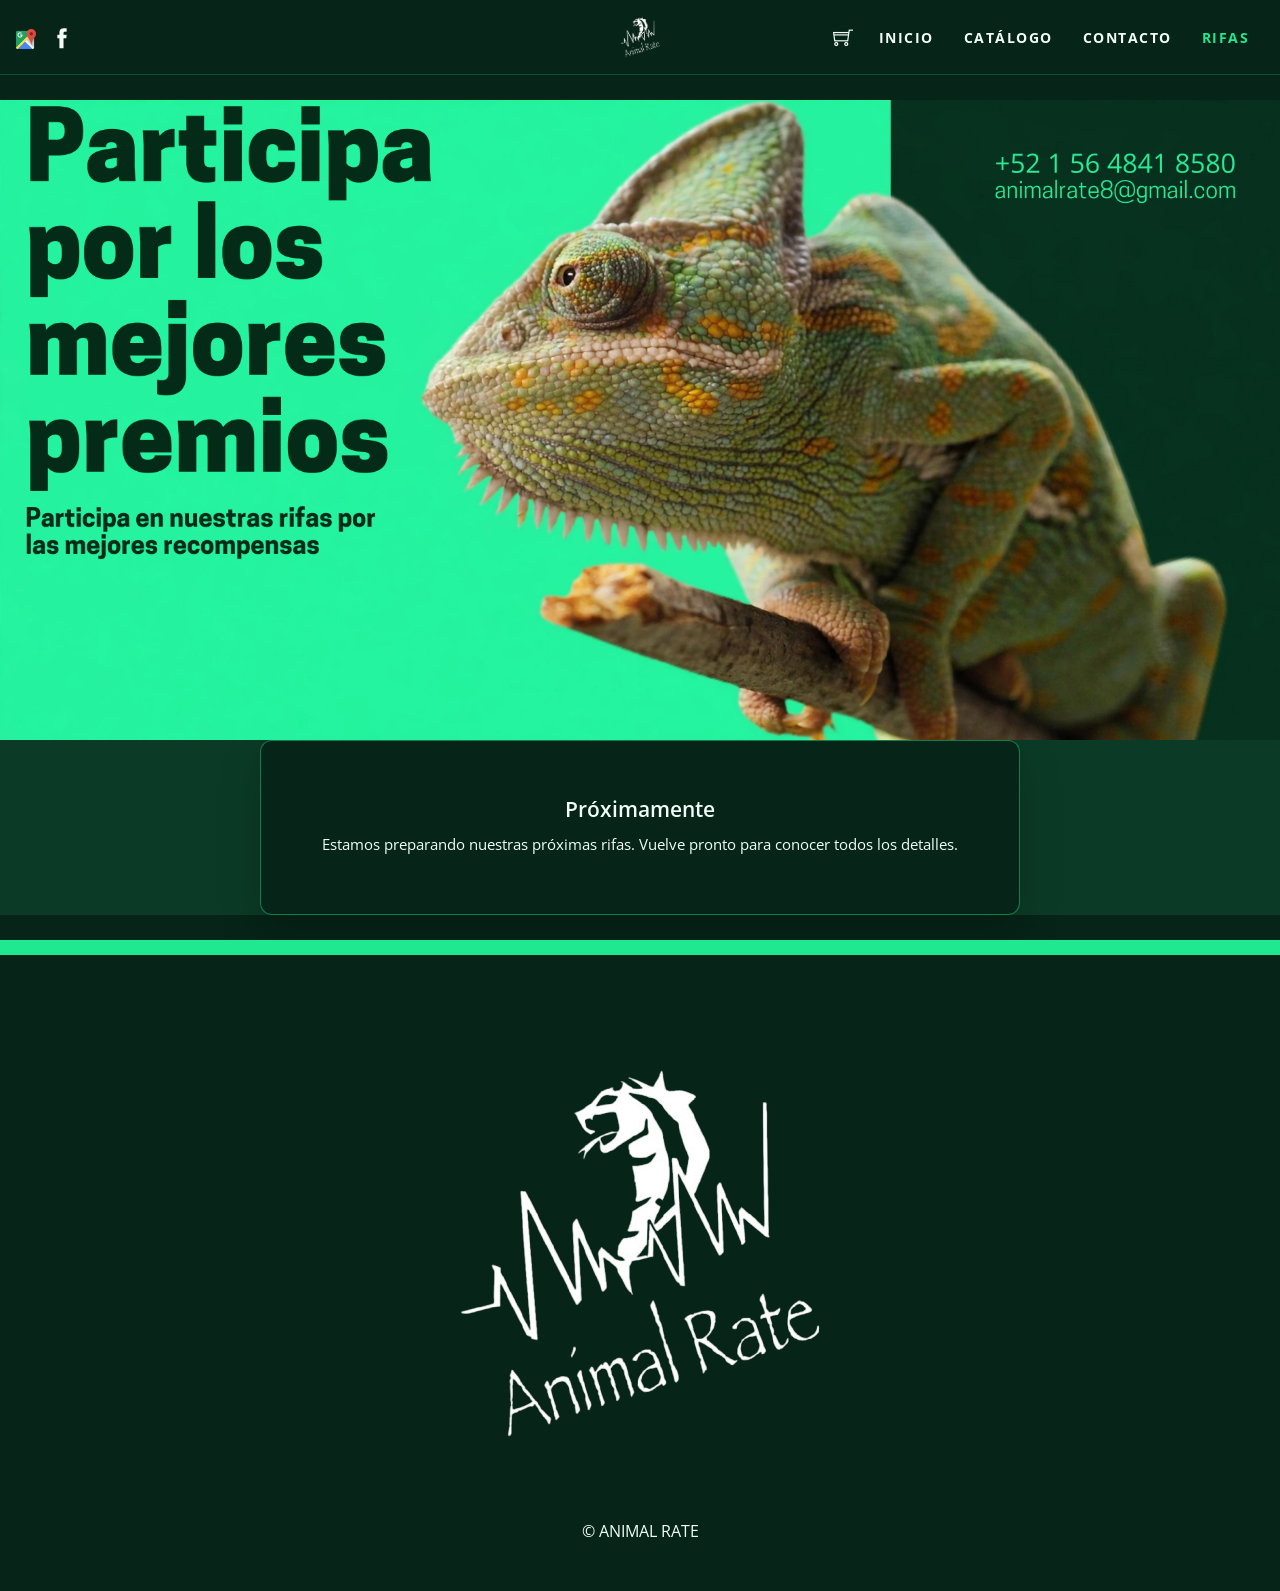
<file: AnimalRate/rifas.html>
<!DOCTYPE html>
<html lang="es" dir="ltr">

  <head>
    <meta charset="utf-8">
    <title>Rifas</title>
    <meta name="viewport" content="width=device-width, initial-scale=1, shrink-to-fit=no">
    <link rel="shortcut icon" href="assets/images/favicon.ico" type="image/x-icon">
    <link rel="icon" href="assets/images/favicon.ico" type="image/x-icon">
    <link rel="stylesheet" href="assets/icons/themify-icons/themify-icons.css">
    <link rel="stylesheet" href="assets/css/vendor/bootstrap.min.css">
    <link rel="stylesheet" href="assets/css/main.css">
  </head>

  <body class="raffles-page">
    <header class="site_header">
      <div class="container-fluid px-0">
        <div class="row no-gutters">
          <div class="col-12">
            <div class="slim_topbar">
              <h6>Envío nacional</h6>
            </div>
            <nav class="navbar navbar-expand-lg fixed-top pb-0 navbar_top">
              <a class="navbar-brand" href="https://maps.app.goo.gl/2avXfTrgg27dXn3FA" aria-label="Abrir ubicación en Google Maps">
                <img src="assets/images/gmap.png" alt="Abrir ubicación en Google Maps">
              </a>
              <a class="navbar-social-link" href="https://www.facebook.com/profile.php?id=100086889851905&amp;rdid=9KyQW0eRzlBmk9Gf&amp;share_url=https%3A%2F%2Fwww.facebook.com%2Fshare%2F1Hdf544bgE%2F#" target="_blank" rel="noopener noreferrer" aria-label="Facebook" title="Facebook">
                <i class="ti-facebook" aria-hidden="true"></i>
              </a>
              <img src="assets/images/animal-rate-logo.png" alt="Logotipo de ANIMAL RATE" class="ml-auto mr-auto site_logo" style="height: 55px;">
              <button class="cart-trigger" type="button" aria-label="Abrir carrito" aria-controls="shopping-cart-panel" aria-expanded="false">
                <i class="ti-shopping-cart" aria-hidden="true"></i>
              </button>
              <button class="navbar-toggler" type="button" data-toggle="collapse" data-target="#navToggler" aria-controls="navToggler" aria-expanded="false" aria-label="Abrir o cerrar el menú">
                <span class="ti-menu"></span>
              </button>
              <div class="collapse navbar-collapse" id="navToggler" style="flex-grow: 0;">
                <ul class="navbar-nav ml-auto">
                  <li class="nav-item">
                    <a class="nav-link" href="index.html">Inicio</a>
                  </li>
                  <li class="nav-item">
                    <a class="nav-link" href="products.html">Catálogo</a>
                  </li>
                  <li class="nav-item">
                    <a class="nav-link" href="contact.html">Contacto</a>
                  </li>
                  <li class="nav-item active">
                    <a class="nav-link" href="rifas.html">Rifas</a>
                  </li>
                </ul>
              </div>
            </nav>
          </div>
        </div>
      </div>
    </header>

    <main>
      <section class="raffles-banner">
        <img class="raffles-banner-image" src="assets/Animaciones/Rifas.png" alt="Participa por los mejores premios en nuestras rifas">
      </section>

      <section class="products">
        <div class="container">
          <div class="products_empty-state">
            <h2 class="products_empty-title">Próximamente</h2>
            <p class="products_empty-message">Estamos preparando nuestras próximas rifas. Vuelve pronto para conocer todos los detalles.</p>
          </div>
        </div>
      </section>
    </main>

    <footer class="site_footer pt-5 pb-5">
      <div class="container">
        <div class="row">
          <div class="col-12 text-center">
            <a href="index.html" class="footer_logo">
              <img src="assets/images/animal-rate-logo.png" alt="Logotipo de ANIMAL RATE">
            </a>
            <p class="mt-3 mb-0">© ANIMAL RATE</p>
          </div>
        </div>
      </div>
    </footer>

    <script src="assets/js/vendor/jquery.min.js" charset="utf-8"></script>
    <script src="assets/js/vendor/bootstrap.bundle.min.js" charset="utf-8"></script>
    <script src="assets/js/cart.js" charset="utf-8"></script>
  </body>
</html>
</file>
<file: AnimalRate/assets/icons/themify-icons/themify-icons.css>
@font-face {
	font-family: 'themify';
	src:url('fonts/themify9f24.eot?-fvbane');
	src:url('fonts/themifyd41d.eot?#iefix-fvbane') format('embedded-opentype'),
		url('fonts/themify.woff') format('woff'),
		url('fonts/themify.ttf') format('truetype'),
		url('fonts/themify9f24.svg?-fvbane#themify') format('svg');
	font-weight: normal;
	font-style: normal;
}

[class^="ti-"], [class*=" ti-"] {
	font-family: 'themify';
	speak: none;
	font-style: normal;
	font-weight: normal;
	font-variant: normal;
	text-transform: none;
	line-height: 1;

	/* Better Font Rendering =========== */
	-webkit-font-smoothing: antialiased;
	-moz-osx-font-smoothing: grayscale;
}

.ti-wand:before {
	content: "\e600";
}
.ti-volume:before {
	content: "\e601";
}
.ti-user:before {
	content: "\e602";
}
.ti-unlock:before {
	content: "\e603";
}
.ti-unlink:before {
	content: "\e604";
}
.ti-trash:before {
	content: "\e605";
}
.ti-thought:before {
	content: "\e606";
}
.ti-target:before {
	content: "\e607";
}
.ti-tag:before {
	content: "\e608";
}
.ti-tablet:before {
	content: "\e609";
}
.ti-star:before {
	content: "\e60a";
}
.ti-spray:before {
	content: "\e60b";
}
.ti-signal:before {
	content: "\e60c";
}
.ti-shopping-cart:before {
	content: "\e60d";
}
.ti-shopping-cart-full:before {
	content: "\e60e";
}
.ti-settings:before {
	content: "\e60f";
}
.ti-search:before {
	content: "\e610";
}
.ti-zoom-in:before {
	content: "\e611";
}
.ti-zoom-out:before {
	content: "\e612";
}
.ti-cut:before {
	content: "\e613";
}
.ti-ruler:before {
	content: "\e614";
}
.ti-ruler-pencil:before {
	content: "\e615";
}
.ti-ruler-alt:before {
	content: "\e616";
}
.ti-bookmark:before {
	content: "\e617";
}
.ti-bookmark-alt:before {
	content: "\e618";
}
.ti-reload:before {
	content: "\e619";
}
.ti-plus:before {
	content: "\e61a";
}
.ti-pin:before {
	content: "\e61b";
}
.ti-pencil:before {
	content: "\e61c";
}
.ti-pencil-alt:before {
	content: "\e61d";
}
.ti-paint-roller:before {
	content: "\e61e";
}
.ti-paint-bucket:before {
	content: "\e61f";
}
.ti-na:before {
	content: "\e620";
}
.ti-mobile:before {
	content: "\e621";
}
.ti-minus:before {
	content: "\e622";
}
.ti-medall:before {
	content: "\e623";
}
.ti-medall-alt:before {
	content: "\e624";
}
.ti-marker:before {
	content: "\e625";
}
.ti-marker-alt:before {
	content: "\e626";
}
.ti-arrow-up:before {
	content: "\e627";
}
.ti-arrow-right:before {
	content: "\e628";
}
.ti-arrow-left:before {
	content: "\e629";
}
.ti-arrow-down:before {
	content: "\e62a";
}
.ti-lock:before {
	content: "\e62b";
}
.ti-location-arrow:before {
	content: "\e62c";
}
.ti-link:before {
	content: "\e62d";
}
.ti-layout:before {
	content: "\e62e";
}
.ti-layers:before {
	content: "\e62f";
}
.ti-layers-alt:before {
	content: "\e630";
}
.ti-key:before {
	content: "\e631";
}
.ti-import:before {
	content: "\e632";
}
.ti-image:before {
	content: "\e633";
}
.ti-heart:before {
	content: "\e634";
}
.ti-heart-broken:before {
	content: "\e635";
}
.ti-hand-stop:before {
	content: "\e636";
}
.ti-hand-open:before {
	content: "\e637";
}
.ti-hand-drag:before {
	content: "\e638";
}
.ti-folder:before {
	content: "\e639";
}
.ti-flag:before {
	content: "\e63a";
}
.ti-flag-alt:before {
	content: "\e63b";
}
.ti-flag-alt-2:before {
	content: "\e63c";
}
.ti-eye:before {
	content: "\e63d";
}
.ti-export:before {
	content: "\e63e";
}
.ti-exchange-vertical:before {
	content: "\e63f";
}
.ti-desktop:before {
	content: "\e640";
}
.ti-cup:before {
	content: "\e641";
}
.ti-crown:before {
	content: "\e642";
}
.ti-comments:before {
	content: "\e643";
}
.ti-comment:before {
	content: "\e644";
}
.ti-comment-alt:before {
	content: "\e645";
}
.ti-close:before {
	content: "\e646";
}
.ti-clip:before {
	content: "\e647";
}
.ti-angle-up:before {
	content: "\e648";
}
.ti-angle-right:before {
	content: "\e649";
}
.ti-angle-left:before {
	content: "\e64a";
}
.ti-angle-down:before {
	content: "\e64b";
}
.ti-check:before {
	content: "\e64c";
}
.ti-check-box:before {
	content: "\e64d";
}
.ti-camera:before {
	content: "\e64e";
}
.ti-announcement:before {
	content: "\e64f";
}
.ti-brush:before {
	content: "\e650";
}
.ti-briefcase:before {
	content: "\e651";
}
.ti-bolt:before {
	content: "\e652";
}
.ti-bolt-alt:before {
	content: "\e653";
}
.ti-blackboard:before {
	content: "\e654";
}
.ti-bag:before {
	content: "\e655";
}
.ti-move:before {
	content: "\e656";
}
.ti-arrows-vertical:before {
	content: "\e657";
}
.ti-arrows-horizontal:before {
	content: "\e658";
}
.ti-fullscreen:before {
	content: "\e659";
}
.ti-arrow-top-right:before {
	content: "\e65a";
}
.ti-arrow-top-left:before {
	content: "\e65b";
}
.ti-arrow-circle-up:before {
	content: "\e65c";
}
.ti-arrow-circle-right:before {
	content: "\e65d";
}
.ti-arrow-circle-left:before {
	content: "\e65e";
}
.ti-arrow-circle-down:before {
	content: "\e65f";
}
.ti-angle-double-up:before {
	content: "\e660";
}
.ti-angle-double-right:before {
	content: "\e661";
}
.ti-angle-double-left:before {
	content: "\e662";
}
.ti-angle-double-down:before {
	content: "\e663";
}
.ti-zip:before {
	content: "\e664";
}
.ti-world:before {
	content: "\e665";
}
.ti-wheelchair:before {
	content: "\e666";
}
.ti-view-list:before {
	content: "\e667";
}
.ti-view-list-alt:before {
	content: "\e668";
}
.ti-view-grid:before {
	content: "\e669";
}
.ti-uppercase:before {
	content: "\e66a";
}
.ti-upload:before {
	content: "\e66b";
}
.ti-underline:before {
	content: "\e66c";
}
.ti-truck:before {
	content: "\e66d";
}
.ti-timer:before {
	content: "\e66e";
}
.ti-ticket:before {
	content: "\e66f";
}
.ti-thumb-up:before {
	content: "\e670";
}
.ti-thumb-down:before {
	content: "\e671";
}
.ti-text:before {
	content: "\e672";
}
.ti-stats-up:before {
	content: "\e673";
}
.ti-stats-down:before {
	content: "\e674";
}
.ti-split-v:before {
	content: "\e675";
}
.ti-split-h:before {
	content: "\e676";
}
.ti-smallcap:before {
	content: "\e677";
}
.ti-shine:before {
	content: "\e678";
}
.ti-shift-right:before {
	content: "\e679";
}
.ti-shift-left:before {
	content: "\e67a";
}
.ti-shield:before {
	content: "\e67b";
}
.ti-notepad:before {
	content: "\e67c";
}
.ti-server:before {
	content: "\e67d";
}
.ti-quote-right:before {
	content: "\e67e";
}
.ti-quote-left:before {
	content: "\e67f";
}
.ti-pulse:before {
	content: "\e680";
}
.ti-printer:before {
	content: "\e681";
}
.ti-power-off:before {
	content: "\e682";
}
.ti-plug:before {
	content: "\e683";
}
.ti-pie-chart:before {
	content: "\e684";
}
.ti-paragraph:before {
	content: "\e685";
}
.ti-panel:before {
	content: "\e686";
}
.ti-package:before {
	content: "\e687";
}
.ti-music:before {
	content: "\e688";
}
.ti-music-alt:before {
	content: "\e689";
}
.ti-mouse:before {
	content: "\e68a";
}
.ti-mouse-alt:before {
	content: "\e68b";
}
.ti-money:before {
	content: "\e68c";
}
.ti-microphone:before {
	content: "\e68d";
}
.ti-menu:before {
	content: "\e68e";
}
.ti-menu-alt:before {
	content: "\e68f";
}
.ti-map:before {
	content: "\e690";
}
.ti-map-alt:before {
	content: "\e691";
}
.ti-loop:before {
	content: "\e692";
}
.ti-location-pin:before {
	content: "\e693";
}
.ti-list:before {
	content: "\e694";
}
.ti-light-bulb:before {
	content: "\e695";
}
.ti-Italic:before {
	content: "\e696";
}
.ti-info:before {
	content: "\e697";
}
.ti-infinite:before {
	content: "\e698";
}
.ti-id-badge:before {
	content: "\e699";
}
.ti-hummer:before {
	content: "\e69a";
}
.ti-home:before {
	content: "\e69b";
}
.ti-help:before {
	content: "\e69c";
}
.ti-headphone:before {
	content: "\e69d";
}
.ti-harddrives:before {
	content: "\e69e";
}
.ti-harddrive:before {
	content: "\e69f";
}
.ti-gift:before {
	content: "\e6a0";
}
.ti-game:before {
	content: "\e6a1";
}
.ti-filter:before {
	content: "\e6a2";
}
.ti-files:before {
	content: "\e6a3";
}
.ti-file:before {
	content: "\e6a4";
}
.ti-eraser:before {
	content: "\e6a5";
}
.ti-envelope:before {
	content: "\e6a6";
}
.ti-download:before {
	content: "\e6a7";
}
.ti-direction:before {
	content: "\e6a8";
}
.ti-direction-alt:before {
	content: "\e6a9";
}
.ti-dashboard:before {
	content: "\e6aa";
}
.ti-control-stop:before {
	content: "\e6ab";
}
.ti-control-shuffle:before {
	content: "\e6ac";
}
.ti-control-play:before {
	content: "\e6ad";
}
.ti-control-pause:before {
	content: "\e6ae";
}
.ti-control-forward:before {
	content: "\e6af";
}
.ti-control-backward:before {
	content: "\e6b0";
}
.ti-cloud:before {
	content: "\e6b1";
}
.ti-cloud-up:before {
	content: "\e6b2";
}
.ti-cloud-down:before {
	content: "\e6b3";
}
.ti-clipboard:before {
	content: "\e6b4";
}
.ti-car:before {
	content: "\e6b5";
}
.ti-calendar:before {
	content: "\e6b6";
}
.ti-book:before {
	content: "\e6b7";
}
.ti-bell:before {
	content: "\e6b8";
}
.ti-basketball:before {
	content: "\e6b9";
}
.ti-bar-chart:before {
	content: "\e6ba";
}
.ti-bar-chart-alt:before {
	content: "\e6bb";
}
.ti-back-right:before {
	content: "\e6bc";
}
.ti-back-left:before {
	content: "\e6bd";
}
.ti-arrows-corner:before {
	content: "\e6be";
}
.ti-archive:before {
	content: "\e6bf";
}
.ti-anchor:before {
	content: "\e6c0";
}
.ti-align-right:before {
	content: "\e6c1";
}
.ti-align-left:before {
	content: "\e6c2";
}
.ti-align-justify:before {
	content: "\e6c3";
}
.ti-align-center:before {
	content: "\e6c4";
}
.ti-alert:before {
	content: "\e6c5";
}
.ti-alarm-clock:before {
	content: "\e6c6";
}
.ti-agenda:before {
	content: "\e6c7";
}
.ti-write:before {
	content: "\e6c8";
}
.ti-window:before {
	content: "\e6c9";
}
.ti-widgetized:before {
	content: "\e6ca";
}
.ti-widget:before {
	content: "\e6cb";
}
.ti-widget-alt:before {
	content: "\e6cc";
}
.ti-wallet:before {
	content: "\e6cd";
}
.ti-video-clapper:before {
	content: "\e6ce";
}
.ti-video-camera:before {
	content: "\e6cf";
}
.ti-vector:before {
	content: "\e6d0";
}
.ti-themify-logo:before {
	content: "\e6d1";
}
.ti-themify-favicon:before {
	content: "\e6d2";
}
.ti-themify-favicon-alt:before {
	content: "\e6d3";
}
.ti-support:before {
	content: "\e6d4";
}
.ti-stamp:before {
	content: "\e6d5";
}
.ti-split-v-alt:before {
	content: "\e6d6";
}
.ti-slice:before {
	content: "\e6d7";
}
.ti-shortcode:before {
	content: "\e6d8";
}
.ti-shift-right-alt:before {
	content: "\e6d9";
}
.ti-shift-left-alt:before {
	content: "\e6da";
}
.ti-ruler-alt-2:before {
	content: "\e6db";
}
.ti-receipt:before {
	content: "\e6dc";
}
.ti-pin2:before {
	content: "\e6dd";
}
.ti-pin-alt:before {
	content: "\e6de";
}
.ti-pencil-alt2:before {
	content: "\e6df";
}
.ti-palette:before {
	content: "\e6e0";
}
.ti-more:before {
	content: "\e6e1";
}
.ti-more-alt:before {
	content: "\e6e2";
}
.ti-microphone-alt:before {
	content: "\e6e3";
}
.ti-magnet:before {
	content: "\e6e4";
}
.ti-line-double:before {
	content: "\e6e5";
}
.ti-line-dotted:before {
	content: "\e6e6";
}
.ti-line-dashed:before {
	content: "\e6e7";
}
.ti-layout-width-full:before {
	content: "\e6e8";
}
.ti-layout-width-default:before {
	content: "\e6e9";
}
.ti-layout-width-default-alt:before {
	content: "\e6ea";
}
.ti-layout-tab:before {
	content: "\e6eb";
}
.ti-layout-tab-window:before {
	content: "\e6ec";
}
.ti-layout-tab-v:before {
	content: "\e6ed";
}
.ti-layout-tab-min:before {
	content: "\e6ee";
}
.ti-layout-slider:before {
	content: "\e6ef";
}
.ti-layout-slider-alt:before {
	content: "\e6f0";
}
.ti-layout-sidebar-right:before {
	content: "\e6f1";
}
.ti-layout-sidebar-none:before {
	content: "\e6f2";
}
.ti-layout-sidebar-left:before {
	content: "\e6f3";
}
.ti-layout-placeholder:before {
	content: "\e6f4";
}
.ti-layout-menu:before {
	content: "\e6f5";
}
.ti-layout-menu-v:before {
	content: "\e6f6";
}
.ti-layout-menu-separated:before {
	content: "\e6f7";
}
.ti-layout-menu-full:before {
	content: "\e6f8";
}
.ti-layout-media-right-alt:before {
	content: "\e6f9";
}
.ti-layout-media-right:before {
	content: "\e6fa";
}
.ti-layout-media-overlay:before {
	content: "\e6fb";
}
.ti-layout-media-overlay-alt:before {
	content: "\e6fc";
}
.ti-layout-media-overlay-alt-2:before {
	content: "\e6fd";
}
.ti-layout-media-left-alt:before {
	content: "\e6fe";
}
.ti-layout-media-left:before {
	content: "\e6ff";
}
.ti-layout-media-center-alt:before {
	content: "\e700";
}
.ti-layout-media-center:before {
	content: "\e701";
}
.ti-layout-list-thumb:before {
	content: "\e702";
}
.ti-layout-list-thumb-alt:before {
	content: "\e703";
}
.ti-layout-list-post:before {
	content: "\e704";
}
.ti-layout-list-large-image:before {
	content: "\e705";
}
.ti-layout-line-solid:before {
	content: "\e706";
}
.ti-layout-grid4:before {
	content: "\e707";
}
.ti-layout-grid3:before {
	content: "\e708";
}
.ti-layout-grid2:before {
	content: "\e709";
}
.ti-layout-grid2-thumb:before {
	content: "\e70a";
}
.ti-layout-cta-right:before {
	content: "\e70b";
}
.ti-layout-cta-left:before {
	content: "\e70c";
}
.ti-layout-cta-center:before {
	content: "\e70d";
}
.ti-layout-cta-btn-right:before {
	content: "\e70e";
}
.ti-layout-cta-btn-left:before {
	content: "\e70f";
}
.ti-layout-column4:before {
	content: "\e710";
}
.ti-layout-column3:before {
	content: "\e711";
}
.ti-layout-column2:before {
	content: "\e712";
}
.ti-layout-accordion-separated:before {
	content: "\e713";
}
.ti-layout-accordion-merged:before {
	content: "\e714";
}
.ti-layout-accordion-list:before {
	content: "\e715";
}
.ti-ink-pen:before {
	content: "\e716";
}
.ti-info-alt:before {
	content: "\e717";
}
.ti-help-alt:before {
	content: "\e718";
}
.ti-headphone-alt:before {
	content: "\e719";
}
.ti-hand-point-up:before {
	content: "\e71a";
}
.ti-hand-point-right:before {
	content: "\e71b";
}
.ti-hand-point-left:before {
	content: "\e71c";
}
.ti-hand-point-down:before {
	content: "\e71d";
}
.ti-gallery:before {
	content: "\e71e";
}
.ti-face-smile:before {
	content: "\e71f";
}
.ti-face-sad:before {
	content: "\e720";
}
.ti-credit-card:before {
	content: "\e721";
}
.ti-control-skip-forward:before {
	content: "\e722";
}
.ti-control-skip-backward:before {
	content: "\e723";
}
.ti-control-record:before {
	content: "\e724";
}
.ti-control-eject:before {
	content: "\e725";
}
.ti-comments-smiley:before {
	content: "\e726";
}
.ti-brush-alt:before {
	content: "\e727";
}
.ti-youtube:before {
	content: "\e728";
}
.ti-vimeo:before {
	content: "\e729";
}
.ti-twitter:before {
	content: "\e72a";
}
.ti-time:before {
	content: "\e72b";
}
.ti-tumblr:before {
	content: "\e72c";
}
.ti-skype:before {
	content: "\e72d";
}
.ti-share:before {
	content: "\e72e";
}
.ti-share-alt:before {
	content: "\e72f";
}
.ti-rocket:before {
	content: "\e730";
}
.ti-pinterest:before {
	content: "\e731";
}
.ti-new-window:before {
	content: "\e732";
}
.ti-microsoft:before {
	content: "\e733";
}
.ti-list-ol:before {
	content: "\e734";
}
.ti-linkedin:before {
	content: "\e735";
}
.ti-layout-sidebar-2:before {
	content: "\e736";
}
.ti-layout-grid4-alt:before {
	content: "\e737";
}
.ti-layout-grid3-alt:before {
	content: "\e738";
}
.ti-layout-grid2-alt:before {
	content: "\e739";
}
.ti-layout-column4-alt:before {
	content: "\e73a";
}
.ti-layout-column3-alt:before {
	content: "\e73b";
}
.ti-layout-column2-alt:before {
	content: "\e73c";
}
.ti-instagram:before {
	content: "\e73d";
}
.ti-google:before {
	content: "\e73e";
}
.ti-github:before {
	content: "\e73f";
}
.ti-flickr:before {
	content: "\e740";
}
.ti-facebook:before {
	content: "\e741";
}
.ti-dropbox:before {
	content: "\e742";
}
.ti-dribbble:before {
	content: "\e743";
}
.ti-apple:before {
	content: "\e744";
}
.ti-android:before {
	content: "\e745";
}
.ti-save:before {
	content: "\e746";
}
.ti-save-alt:before {
	content: "\e747";
}
.ti-yahoo:before {
	content: "\e748";
}
.ti-wordpress:before {
	content: "\e749";
}
.ti-vimeo-alt:before {
	content: "\e74a";
}
.ti-twitter-alt:before {
	content: "\e74b";
}
.ti-tumblr-alt:before {
	content: "\e74c";
}
.ti-trello:before {
	content: "\e74d";
}
.ti-stack-overflow:before {
	content: "\e74e";
}
.ti-soundcloud:before {
	content: "\e74f";
}
.ti-sharethis:before {
	content: "\e750";
}
.ti-sharethis-alt:before {
	content: "\e751";
}
.ti-reddit:before {
	content: "\e752";
}
.ti-pinterest-alt:before {
	content: "\e753";
}
.ti-microsoft-alt:before {
	content: "\e754";
}
.ti-linux:before {
	content: "\e755";
}
.ti-jsfiddle:before {
	content: "\e756";
}
.ti-joomla:before {
	content: "\e757";
}
.ti-html5:before {
	content: "\e758";
}
.ti-flickr-alt:before {
	content: "\e759";
}
.ti-email:before {
	content: "\e75a";
}
.ti-drupal:before {
	content: "\e75b";
}
.ti-dropbox-alt:before {
	content: "\e75c";
}
.ti-css3:before {
	content: "\e75d";
}
.ti-rss:before {
	content: "\e75e";
}
.ti-rss-alt:before {
	content: "\e75f";
}
</file>
<file: AnimalRate/assets/css/main.css>
@import url("https://fonts.googleapis.com/css?family=Open+Sans:400,700|Rajdhani:400,500,700&display=swap");
/* line 28 */
* {
  box-sizing: border-box;
}

/* line 32 */
body {
  font-family: 'Open Sans', sans-serif;
}

/* line 37 */
img {
  max-width: 100%;
}

/* line 42 */
.form-control {
  border-radius: 0;
  border-top: 0px;
  border-left: 0px;
  border-right: 0px;
  border: 1px solid #eee;
  color: #111B25;
  font-size: 14px;
  font-weight: 500;
  background-color: rgba(255, 255, 255, 0);
}

/* line 56 */
.modal.flip-vertical {
  perspective: 1200px;
}

/* line 59 */
.modal.flip-vertical .modal-dialog {
  -moz-transform-style: preserve-3d;
  transform-style: preserve-3d;
  transform: rotateX(-75deg);
  transition: all 320ms;
  opacity: 0;
}

/* line 68 */
.modal.flip-vertical.show .modal-dialog {
  transform: rotateX(0deg);
  opacity: 1;
}

/* line 78 */
.card {
  margin-bottom: 14px;
  border-radius: 0 !important;
  border: 1px solid #eee;
}

/* line 84 */
.card-header {
  background-color: #ffffff;
  border-bottom: 1px solid #eee;
  padding: 1.3rem;
}

/* line 90 */
.card-footer {
  background-color: #fff;
  border: 0;
}

/* line 96 */
.nav-tabs {
  justify-content: center;
}

/* line 99 */
.nav-tabs .nav-link {
  color: #000;
  border: none;
}

/* line 103 */
.nav-tabs .nav-link.active {
  border-bottom: 1px solid #0074f1;
}

/* line 110 */
.btn-primary-soft {
  color: #0074f1;
  background-color: rgba(0, 116, 241, 0.1);
}

/* line 115 */
.btn-secondary-soft {
  color: #7a87a0;
  background-color: rgba(122, 135, 160, 0.1);
}

/* line 120 */
.btn-success-soft {
  color: #07bf58;
  background-color: rgba(7, 191, 88, 0.1);
}

/* line 125 */
.btn-dark-soft {
  color: #FFBF00;
  background-color: rgba(255, 191, 0, 0.1);
}

/* line 130 */
.btn-danger-soft {
  color: #ef1f3e;
  background-color: rgba(239, 31, 62, 0.1);
}

/* line 135 */
.btn-info-soft {
  color: #0ac1ea;
  background-color: rgba(10, 193, 234, 0.1);
  border-color: rgba(10, 193, 234, 0);
}

/* line 141 */
.btn-light-soft {
  color: #adb7cc;
  background-color: rgba(173, 183, 204, 0.1);
}

/* line 146 */
.btn-dark-soft {
  color: #214971;
  background-color: rgba(33, 73, 113, 0.1);
}

/* line 152 */
.bg-primary-soft {
  background-color: rgba(0, 116, 241, 0.1);
}

/* line 160 */
.radio-primary .custom-control-input:checked ~ .custom-control-label::before,
.radio-primary .custom-control-input:disabled:checked ~ .custom-control-label::before {
  background-color: #0074f1;
  border-color: #0074f1;
}

/* line 169 */
.list_group .list_group_item {
  border-color: #eee;
}

/* line 172 */
.list_group .list_group_item.active {
  background-color: rgba(0, 116, 241, 0.1);
  color: #000;
}

/* line 179 */
.list_group.list_group-borderless .list_group_item {
  border: 0;
}

/* line 185 */
.list_group.list_group-contracted .list_group_item {
  padding: 3px 12px;
  font-size: 14px;
}

/* line 193 */
.list_group_media .list_group_item {
  padding-top: 15px;
  padding-bottom: 15px;
  border: none !important;
}

/* line 199 */
.list_group_media .list_group_item .media .media_graphic {
  display: flex;
  margin-right: 10px;
  width: 50px;
}

/* line 204 */
.list_group_media .list_group_item .media .media_graphic i {
  font-size: 15px;
  padding: 10px;
  border-radius: 50%;
}

/* line 210 */
.list_group_media .list_group_item .media .media_graphic image {
  width: 35px;
  height: 35px;
  border-radius: 50%;
}

/* line 218 */
.list_group_media .list_group_item .media .media-body h6 {
  font-size: 14px;
  font-weight: 400;
  color: #214971;
  margin-bottom: 0;
}

/* line 225 */
.list_group_media .list_group_item .media .media-body p {
  font-size: 14px;
  font-weight: 400;
  color: #adb7cc;
  margin-bottom: 0;
}

/* line 237 */
.avatar {
  position: relative;
  width: 40px;
  height: 40px;
}

/* line 242 */
.avatar img {
  width: 100%;
  height: 100%;
  object-fit: cover;
  border-radius: 50%;
}

/* line 250 */
.avatar-default {
  position: absolute;
  top: 0;
  right: 0;
  bottom: 0;
  left: 0;
  color: #fff;
  font-weight: 700;
  font-size: 16px;
  text-transform: uppercase;
  display: flex;
  align-items: center;
  justify-content: center;
}

/* line 266 */
.avatar-online::after {
  content: '';
  position: absolute;
  bottom: 1px;
  right: 2px;
  width: 9px;
  height: 9px;
  border-radius: 50%;
  border: 2px solid #fff;
}

/* line 278 */
.avatar-online::after {
  background-color: #07bf58;
}

/* line 282 */
.avatar-xs {
  width: 25px;
  height: 25px;
}

/* line 286 */
.avatar-xs .avatar-default {
  font-size: 10px;
}

/* line 292 */
.avatar-xs.avatar-xs.avatar-offline::after, .avatar-xs.avatar-xs.avatar-online::after {
  width: 5px;
  height: 5px;
  right: 1px;
  border-width: 1px;
}

/* line 301 */
.avatar-sm {
  width: 35px;
  height: 35px;
}

/* line 305 */
.avatar-sm .avatar-default {
  font-size: 14px;
}

/* line 311 */
.avatar-sm.avatar-sm.avatar-offline::after, .avatar-sm.avatar-sm.avatar-online::after {
  width: 7px;
  height: 7px;
  right: 0;
}

/* line 319 */
.avatar-md {
  width: 45px;
  height: 45px;
}

/* line 323 */
.avatar-md .avatar-default {
  font-size: 18px;
}

/* line 328 */
.avatar-md.avatar-md.avatar-online::after {
  width: 8px;
  height: 8px;
  right: 2px;
  bottom: 1px;
}

/* line 337 */
.avatar-lg {
  width: 65px;
  height: 65px;
}

/* line 341 */
.avatar-lg .avatar-default {
  font-size: 24px;
}

/* line 346 */
.avatar-lg.avatar-lg.avatar-online::after {
  width: 10px;
  height: 10px;
  right: 4px;
  bottom: 3px;
}

/* line 464 */
.border-none {
  border-width: 0px !important;
}

/* line 468 */
.radius-none {
  border-radius: 0px !important;
}

/* line 472 */
.radius {
  border-radius: 4px !important;
}

/* line 476 */
.bg-none {
  background-color: transparent !important;
}

/* line 480 */
.bg-blue {
  background-color: #FFE919;
}

/* line 484 */
.bg-dark {
  background-color: #111B25;
}

/* line 488 */
.bg-blue {
  background-color: #344D68;
}

/* line 495 */
.slim_topbar {
  position: fixed;
  top: 0;
  right: 0;
  left: 0;
  padding: 7px 15px;
  background-color: #111B25;
  z-index: 1030;
}

/* line 504 */
.slim_topbar h6 {
  margin: 0;
  padding: 0;
  font-size: 10px;
  font-weight: 400;
  color: #fff;
  text-align: center;
  text-transform: uppercase;
  letter-spacing: 1.5px;
}

/* line 516 */
.navbar_top {
  position: fixed;
  top: 0;
  right: 0;
  left: 0;
  justify-content: space-between;
  padding-top: 0;
  padding-bottom: 0;
  width: 100%;
  height: 75px;
  min-height: 75px;
  box-sizing: border-box;
  transform: none;
  border-radius: 0;
  border-bottom: 1px solid #eee;
  background-color: #fff;
  margin-top: 0;
}

/* line 524 */
.navbar_top .navbar-brand {
  color: #344D68;
  line-height: 55px;
}

/* line 528 */
.navbar_top .navbar-brand img {
  height: 20px;
  max-height: 20px;
}

/* line 534 */
.navbar_top .navbar-brand:nth-child(4) img {
  height: 25px !important;
  max-height: 25px !important;
}

/* line 541 */
.navbar_top .navbar-social-link {
  margin-right: auto;
  color: #111B25;
  font-size: 20px;
  line-height: 55px;
  text-decoration: none;
  transition: color .2s ease;
  transform: translateY(2px);
}

/* line 551 */
.navbar_top .navbar-social-link:hover,
.navbar_top .navbar-social-link:focus {
  color: #f9423a;
}

/* line 545 */
.navbar_top .navbar-nav .nav-item.active a, .navbar_top .navbar-nav .nav-item:hover a {
  color: #f9423a;
}

/* line 550 */
.navbar_top .navbar-nav .nav-item a {
  color: #111B25;
  font-family: 'Open Sans', sans-serif;
  font-weight: 700;
  font-size: 14px;
  padding-left: 15px;
  padding-right: 15px;
  text-transform: uppercase;
  letter-spacing: 1.5px;
}

/* line 563 */
.navbar_top .site_logo {
  position: absolute;
  top: 50%;
  left: 50%;
  transform: translate(-50%, -50%);
}

/* line 571 */
.navbar-toggler-icon {
  color: #FFE919;
}

/* line 575 */
.navbar-collapse {
  background-color: #fff;
}

/* line 596 */
#icon_modal_location .modal-content {
  border-radius: 1rem;
}

/* line 599 */
#icon_modal_location .modal-content .modal-header {
  border-top-left-radius: 1rem;
  border-top-right-radius: 1rem;
}

/* line 604 */
#icon_modal_location .modal-content .modal-footer {
  border-bottom-right-radius: 1rem;
  border-bottom-left-radius: 1rem;
}

/* line 609 */
#icon_modal_location .modal-content iframe {
  margin-bottom: -8px;
  max-width: 100%;
}

@media screen and (min-width: 576px) {
  /* line 616 */
  #icon_modal_location .modal-dialog {
    max-width: 800px;
    margin: 1.75rem auto;
  }
}

/* line 625 */
#phone_us_modal .modal-body img {
  width: 100px;
  height: auto;
  margin: 0 auto;
  padding: 15px 0 25px;
}

/* line 632 */
#phone_us_modal .modal-body h6 {
  font-size: 14px;
  font-weight: 500;
}

/* line 642 */
#contact_us_modal .modal-footer img {
  height: 35px;
}

/* line 647 */
#contact_us_modal i {
  font-size: 22px;
}

/* line 650 */
#contact_us_modal p {
  margin: 0;
  padding: 0;
  font-size: 14px;
}

/* line 657 */
.site_banner_home {
  height: 580px;
  position: relative;
  overflow: hidden;
}

/* line 662 */
.site_banner_home > div {
  max-height: 580px;
}

/* line 666 */
.site_banner_home .banner_overlay {
  position: relative;
  display: flex;
  flex-direction: column;
  align-items: center;
  justify-content: center;
  height: 580px;
  background-color: #fff;
  background-image: url(../images/PortadaPiton.jpg);
  background-position: center;
  background-repeat: no-repeat;
  background-size: cover;
}

/* line 681 */
.site_banner_home .banner_overlay .banner_heading h2, .site_banner_home .banner_overlay .banner_heading h3 {
  padding: 0 50px;
  font-family: 'Rajdhani', sans-serif;
  font-size: 32px;
  font-weight: 800;
  letter-spacing: 0.05px;
  text-transform: uppercase;
  color: #fff;
  text-shadow: 0 2px 8px rgba(0, 0, 0, 0.9);
}

/* line 690 */
.site_banner_home .banner_overlay .banner_heading h3 {
  font-size: 44px;
}

/* line 697 */
.site_banner_inner {
  height: 380px;
  position: relative;
  overflow: hidden;
}

/* line 702 */
.site_banner_inner > div {
  max-height: 380px;
}

/* line 706 */
.site_banner_inner .banner_overlay_inner {
  position: relative;
  isolation: isolate;
  display: flex;
  flex-direction: column;
  align-items: center;
  justify-content: center;
  height: 380px;
  background-color: #fff;
  background-image: linear-gradient(to bottom, rgba(255, 222, 212, 0.5), rgba(52, 77, 104, 0.7)), url(../images/products/oTx.jpg);
  background-position: center;
  background-repeat: no-repeat;
  background-size: cover;
}

/* line 721 */
.site_banner_inner .banner_overlay_inner .banner_heading_inner h2, .site_banner_inner .banner_overlay_inner .banner_heading_inner h3 {
  padding: 0 50px;
  font-family: 'Rajdhani', sans-serif;
  font-size: 32px;
  font-weight: 700;
  letter-spacing: 0.05px;
  text-transform: uppercase;
}

/* line 730 */
.site_banner_inner .banner_overlay_inner .banner_heading_inner h3 {
  font-size: 44px;
}

/* Contact banner heading is anchored to the upper-left to leave room below. */
.site_banner_inner .banner_overlay_inner .contact-banner-heading {
  position: absolute;
  top: clamp(24px, 17.3vw, 108px);
  left: clamp(20px, 4vw, 48px);
  z-index: 2;
  width: max-content;
  max-width: 100%;
  text-align: center;
  text-shadow: 0 2px 8px rgba(0, 0, 0, .75);
}

.site_banner_inner .banner_overlay_inner .contact-banner-heading h2,
.site_banner_inner .banner_overlay_inner .contact-banner-heading h3 {
  padding: 0;
  display: block;
  text-align: center;
}

.site_banner_inner .banner_overlay_inner .contact-banner-heading h2 {
  font-size: clamp(16px, 4.2vw, 32px);
}

.site_banner_inner .banner_overlay_inner .contact-banner-heading h3 {
  font-size: clamp(22px, 5.8vw, 44px);
}

.contact-page-banner {
  margin-top: 75px;
  height: auto;
  overflow: visible;
}

.contact-page-banner > div {
  max-height: none;
}

.contact-page-banner .banner_overlay_inner {
  position: relative;
  display: block;
  height: auto;
  background: none;
}

.contact-page-banner .contact-banner-image {
  display: block;
  width: 100%;
  height: auto;
}

.contact-page-banner .contact-banner-reveal {
  opacity: 0;
  transition: opacity .7s ease, transform .7s ease;
  will-change: opacity, transform;
}

.contact-page-banner .contact-banner-reveal.contact-banner-heading {
  transform: translateY(10px);
}

.contact-page-banner .contact-banner-reveal.contact-banner-image {
  transform: scale(.99);
}

.contact-page-banner .contact-banner-reveal.is-visible {
  opacity: 1;
  transform: none;
}

@media (prefers-reduced-motion: reduce) {
  .contact-page-banner .contact-banner-reveal {
    opacity: 1;
    transform: none;
    transition: none;
    will-change: auto;
  }
}

/* line 737 */
.site_banner_inner_products {
  margin-top: 100px;
  height: 180px;
  position: relative;
  overflow: hidden;
  display: flex;
  align-items: center;
  justify-content: center;
}

/* line 748 */
.site_banner_inner_products .banner_heading_inner h3 {
  padding: 0 50px;
  font-family: 'Rajdhani', sans-serif;
  font-size: 32px;
  font-weight: 700;
  letter-spacing: 0.05px;
  color: #111B25;
  text-transform: uppercase;
}

/* line 760 */
.home_promo {
  margin-top: -100px;
  margin-bottom: 75px;
}

/* line 764 */
.home_promo .row {
  min-height: 500px;
}

/* line 769 */
.home_promo .home_promo_image img {
  max-width: 100%;
}

/* line 774 */
.home_promo .product_promo_info {
  display: flex;
  flex-direction: column;
  align-items: center;
  justify-content: center;
  background-color: #111B25;
}

/* line 781 */
.home_promo .product_promo_info .promo_sub {
  font-size: 12px;
  font-weight: 400;
  letter-spacing: 1.5px;
  text-transform: uppercase;
  color: #fff;
}

/* line 789 */
.home_promo .product_promo_info .promo_main {
  font-size: 18px;
  font-weight: 400;
  letter-spacing: 1.3px;
  text-transform: uppercase;
  color: #fff;
}

/* line 797 */
.home_promo .product_promo_info button {
  background-color: #fff;
  color: #111B25;
  font-size: 14px;
  font-weight: 600;
  letter-spacing: 1.5px;
  border-width: 0px;
}

/* line 806 */
.home_promo .product_promo_info .promo_footer {
  font-size: 10px;
  font-weight: 400;
  color: #fff;
  letter-spacing: 1.5px;
  text-transform: uppercase;
}

/* line 816 */
.features {
  position: relative;
  display: flex;
  align-items: center;
  justify-content: center;
  background-color: #fff;
  border-top: 1px solid #eee;
  border-bottom: 1px solid #eee;
}

/* line 917 */
section .section-title {
  font-family: 'Rajdhani', sans-serif;
  font-size: 24px;
  font-weight: 700;
  text-transform: uppercase;
  color: #344D68;
}

/* line 925 */
section .section-subtitle {
  font-family: 'Open Sans', sans-serif;
  font-size: 14px;
  font-weight: 400;
  color: #111B25;
}

/* line 933 */
.gutter_all {
  padding: 5px;
}

/* line 937 */
.gutter_top_half {
  padding-top: 2.5px;
}

/* line 941 */
.gutter_right_half {
  padding-right: 2.5px;
}

/* line 945 */
.gutter_left_half {
  padding-left: 2.5px;
}

/* line 949 */
.gutter_bottom_half {
  padding-bottom: 2.5px;
}

/* line 953 */
.products {
  background-color: #fff;
  margin-bottom: 25px;
}

/* line 957 */
.products .category-filter-section {
  padding: 10px 0 30px;
  text-align: center;
}

/* line 962 */
.products .category-filter-title {
  margin-bottom: 20px;
  color: #111B25;
  font-size: 22px;
  font-weight: 600;
}

/* line 969 */
.products .category-filter {
  display: grid;
  grid-template-columns: repeat(2, minmax(0, 1fr));
  justify-content: center;
  gap: 12px;
  padding: 4px 2px 12px;
}

@media screen and (max-width: 899px) {
  .products .category-filter {
    display: flex;
    flex-wrap: nowrap;
    justify-content: flex-start;
    overflow-x: auto;
    overflow-y: hidden;
    scroll-snap-type: x mandatory;
    -webkit-overflow-scrolling: touch;
  }
  .products .category-filter-button {
    flex: 0 0 min(90%, 360px);
    width: auto;
    scroll-snap-align: start;
  }
}

@media screen and (min-width: 900px) {
  .products .category-filter {
    grid-template-columns: repeat(3, minmax(0, 1fr));
  }
}

/* line 976 */
.products .category-filter-button {
  position: relative;
  display: block;
  width: 100%;
  aspect-ratio: 2 / 1;
  overflow: hidden;
  padding: 0;
  border: 2px solid transparent;
  border-radius: 12px;
  background-color: #111B25;
  color: #fff;
  cursor: pointer;
  text-align: left;
  transition: border-color 0.2s ease, box-shadow 0.2s ease;
}

.products .category-filter-button.is-active {
  border-color: #00e095;
  box-shadow: 0 0 0 2px #111B25;
}

/* line 996 */
.products .category-filter-button:focus-visible {
  outline: 3px solid rgba(0, 224, 149, 0.45);
  outline-offset: 3px;
}

@media (hover: hover) and (pointer: fine) {
  .products .category-filter-button:hover .category-filter-image {
    transform: scale(1.03);
  }
}

.products .category-filter-button--text {
  background: linear-gradient(135deg, #263b32, #111B25);
}

.products .category-filter-image {
  position: absolute;
  inset: 0;
  width: 100%;
  height: 100%;
  object-fit: cover;
  transition: transform 0.25s ease;
}

.products .category-filter-button.is-scroll-reveal-pending .category-filter-image {
  opacity: 0;
  transform: translateY(12px) scale(1.02);
}

.products .category-filter-button.is-scroll-revealed .category-filter-image {
  opacity: 1;
  transform: translateY(0) scale(1);
  transition: opacity 0.65s ease, transform 0.65s cubic-bezier(0.2, 0.75, 0.25, 1);
  transition-delay: var(--reveal-delay, 0ms);
}

@media (hover: hover) and (pointer: fine) {
  .products .category-filter-button.is-scroll-revealed:hover .category-filter-image {
    transform: scale(1.03);
  }
}

.products .category-filter-label {
  position: absolute;
  top: clamp(10px, 1.5vw, 16px);
  left: clamp(10px, 1.5vw, 16px);
  z-index: 1;
  max-width: calc(100% - 32px);
  color: #fff;
  font-size: clamp(14px, 1.4vw, 19px);
  font-weight: 700;
  line-height: 1.15;
  overflow-wrap: anywhere;
  text-shadow: 0 1px 8px rgba(0, 0, 0, 0.9);
  transition: transform 0.2s ease, text-shadow 0.2s ease;
}

.products .category-filter-button:hover .category-filter-label,
.products .category-filter-button:focus-visible .category-filter-label {
  transform: translateY(-2px);
  text-shadow: 0 2px 10px rgba(0, 0, 0, 0.95);
}

@media (prefers-reduced-motion: reduce) {
  .products .category-filter-image {
    transition: none;
  }

  .products .category-filter-label {
    transition: none;
  }
}

/* line 1002 */
.products .products_empty-state {
  max-width: 760px;
  margin: 0 auto;
  padding: 56px 24px;
  border: 1px solid #e8ebee;
  border-radius: 12px;
  background-color: #fbfcfc;
  text-align: center;
}

/* line 1013 */
.products .products_empty-title {
  margin-bottom: 10px;
  color: #111B25;
  font-size: 21px;
  font-weight: 600;
}

/* line 1020 */
.products .products_empty-message {
  margin-bottom: 0;
  color: #66717b;
  font-size: 15px;
  line-height: 1.7;
}

/* line 1094 */
.site_footer {
  position: relative;
  display: flex;
  align-items: center;
  justify-content: center;
  border-top: 15px solid #344D68;
  background-color: #fff;
}

@media screen and (min-width: 992px) {
  .site_footer .footer-description {
    text-align: center;
  }
}

/* line 1102 */
.site_footer .footer_title {
  font-family: 'Rajdhani', sans-serif;
  font-size: 16px;
  font-weight: 700;
  text-transform: uppercase;
  margin-bottom: 15px;
}

/* line 1111 */
.site_footer .footer_list {
  font-size: 14px;
  font-weight: 500;
}

/* line 1115 */
.site_footer .footer_list .list_group_item {
  border: none !important;
  padding: 3px 0px;
  background-color: transparent;
}

/* line 1120 */
.site_footer .footer_list .list_group_item a {
  display: flex;
  margin-bottom: 5px;
  color: #111B25;
  text-decoration: none;
}

/* line 1126 */
.site_footer .footer_list .list_group_item a i {
  color: #111B25;
  margin-right: 7px;
  line-height: 20px;
  font-size: 18px;
}

/* line 1133 */
.site_footer .footer_list .list_group_item a span {
  word-break: break-word;
}

/* line 1139 */
.site_footer .footer_list .list_group_item .footer_logo img {
  width: 100px;
}

.site_footer .footer-menu-column .footer_title {
  margin-bottom: 12px;
}

.site_footer .footer-menu-links {
  display: grid;
  grid-template-columns: repeat(2, minmax(0, 1fr));
  gap: 5px 8px;
}

.site_footer .footer-menu-links .list_group_item {
  padding: 2px 0;
  animation: footer-menu-enter 0.45s ease both;
}

.site_footer .footer-menu-links .list_group_item:nth-child(2) {
  animation-delay: 60ms;
}

.site_footer .footer-menu-links .list_group_item:nth-child(3) {
  animation-delay: 120ms;
}

.site_footer .footer-menu-links .list_group_item:nth-child(4) {
  animation-delay: 180ms;
}

.site_footer .footer-menu-links .list_group_item a {
  align-items: center;
  min-height: 34px;
  margin: 0;
  padding: 6px 9px;
  border: 1px solid rgba(17, 27, 37, 0.12);
  border-radius: 5px;
  background-color: rgba(17, 27, 37, 0.025);
  transition: color 0.2s ease, background-color 0.2s ease, transform 0.2s ease;
}

.site_footer .footer-menu-links .list_group_item a::before {
  width: 5px;
  height: 5px;
  margin-right: 9px;
  border-top: 1px solid currentColor;
  border-right: 1px solid currentColor;
  content: "";
  transform: rotate(45deg);
  transition: transform 0.2s ease;
}

.site_footer .footer-menu-links .list_group_item a:hover,
.site_footer .footer-menu-links .list_group_item a:focus-visible {
  background-color: rgba(0, 116, 241, 0.08);
  color: #0074f1;
  transform: translateX(3px);
}

.site_footer .footer-menu-links .list_group_item a:hover::before,
.site_footer .footer-menu-links .list_group_item a:focus-visible::before {
  transform: translateX(2px) rotate(45deg);
}

@keyframes footer-menu-enter {
  from {
    opacity: 0;
    transform: translateY(8px);
  }
  to {
    opacity: 1;
    transform: translateY(0);
  }
}

@media (prefers-reduced-motion: reduce) {
  .site_footer .footer-menu-links .list_group_item {
    animation: none;
  }

  .site_footer .footer-menu-links .list_group_item a {
    transition: none;
  }
}

/* line 1147 */
.copyright {
  padding: 15px 0;
  background-color: #344D68;
}

/* line 1151 */
.copyright p {
  padding: 0;
  margin: 0;
  color: #fff;
  font-size: 14px;
  font-weight: 400;
}

/* line 1159 */
.contact_form {
  border-bottom: 1px solid #eee;
  color: #e7edf4;
  background-color: #0b1b2b;
  background-image: radial-gradient(ellipse at 12% 18%, rgba(30, 91, 132, 0.28), transparent 38%), radial-gradient(ellipse at 88% 82%, rgba(18, 48, 76, 0.58), transparent 42%), linear-gradient(135deg, #071421 0%, #0b1b2b 52%, #102a40 100%);
}

.contact_form .section-title,
.contact_form .section-subtitle,
.contact_form label {
  color: #e7edf4;
}

.contact_form .card {
  background-color: rgba(6, 18, 30, 0.72);
  border: 1px solid rgba(231, 237, 244, 0.14);
  color: #e7edf4;
}

.contact_form .card h6,
.contact_form .card p,
.contact_form .card i {
  color: #e7edf4;
}

.contact-page {
  min-height: 100vh;
  color: #e7edf4;
  background-color: #0b1b2b;
  background-image: radial-gradient(ellipse at 12% 18%, rgba(30, 91, 132, 0.28), transparent 38%), radial-gradient(ellipse at 88% 82%, rgba(18, 48, 76, 0.58), transparent 42%), linear-gradient(135deg, #071421 0%, #0b1b2b 52%, #102a40 100%);
  background-attachment: fixed;
}

.contact-page .navbar_top,
.contact-page .navbar-collapse {
  background-color: #0b1b2b;
  border-color: rgba(231, 237, 244, 0.14);
}

.contact-page .navbar_top {
  isolation: isolate;
  top: 0;
  right: 0;
  left: 0;
  width: 100%;
  height: 75px;
  min-height: 75px;
  max-height: 75px;
  transform: none;
  border-radius: 0;
  border-bottom: 0;
  background-color: transparent;
}

.contact-page .navbar_top::before {
  position: absolute;
  inset: 0;
  z-index: -1;
  background-color: #0b1b2b;
  content: "";
  transform: none;
}

.contact-page .navbar-social-link,
.contact-page .navbar-nav .nav-item a,
.contact-page .navbar-toggler {
  color: #e7edf4;
}

.contact-page .contact_form {
  background: transparent;
}

.contact-page .site_footer {
  color: #e7edf4;
  background-color: rgba(6, 18, 30, 0.72);
  border-top-color: rgba(231, 237, 244, 0.14);
}

.contact-page .site_footer .footer_title,
.contact-page .site_footer .footer_list,
.contact-page .site_footer .footer_list a,
.contact-page .site_footer p,
.contact-page .copyright p {
  color: #e7edf4;
}

/* line 1162 */
.contact_form h6 {
  margin-bottom: 0;
  margin-top: 5px;
}

/* line 1167 */
/* line 1171 */
.contact_form a {
  text-decoration: none;
  color: #111B25;
}

/* line 1177 */
/* line 1183 */
.contact_form .social_icons i {
  font-size: 18px;
  color: #111B25;
}

/* line 1189 */
.contact_form iframe {
  width: 100%;
  height: 380px;
}

/* Homepage dark theme and centered promotional layout */
.home-page {
  background-color: #0b1b2b;
  color: #e7edf4;
}

.home-page .site_banner_home {
  overflow: visible;
}

.home-page .site_banner_home .banner_overlay {
  z-index: 1;
}

.home-page .site_banner_home .banner_heading {
  position: absolute;
  top: 17%;
  right: 0;
  left: 0;
  z-index: 2;
}

.home-page .site_banner_home .home-promo-image {
  position: absolute;
  top: 66%;
  left: 50%;
  z-index: 3;
  width: min(310px, 68vw);
  aspect-ratio: 1 / 1;
  overflow: hidden;
  transform: translateX(-50%);
  border: 6px solid #0b1b2b;
  border-bottom: 0;
  border-radius: 14px 14px 0 0;
  box-shadow: 0 18px 42px rgba(0, 0, 0, 0.42);
}

.home-page .site_banner_home .home-promo-image img {
  display: block;
  width: 100%;
  height: 100%;
  object-fit: cover;
}

.home-page .navbar_top,
.home-page .navbar-collapse {
  background-color: #0b1b2b;
  border-color: rgba(255, 255, 255, 0.12);
}

.home-page .navbar_top .navbar-social-link,
.home-page .navbar_top .navbar-nav .nav-item a,
.home-page .navbar_top .navbar-toggler {
  color: #e7edf4;
}

.home-page .home_promo {
  position: relative;
  z-index: 2;
  margin-top: 0;
  padding-top: 112px;
}

.home-page .home_promo .container {
  width: min(310px, 68vw);
  max-width: none;
  padding-right: 0;
  padding-left: 0;
}

.home-page .home_promo .row {
  min-height: 0;
}

.home-page .home_promo .product_promo_info {
  min-height: 0;
  padding: 22px 16px 26px;
  border-radius: 0 0 14px 14px;
  background-color: #10253a;
  text-align: center;
}

.home-page .features {
  padding: 36px 0;
  background-color: #0b1b2b;
  border-color: rgba(255, 255, 255, 0.12);
}

.home-page .home-about-image-frame {
  position: relative;
  width: 100%;
  max-width: 1024px;
  margin: 0 auto;
  overflow: hidden;
  border-radius: 8px;
  box-shadow: 0 16px 36px rgba(0, 0, 0, 0.24);
}

.home-page .home-about-image {
  display: block;
  width: 100%;
  height: auto;
}

.home-page .home-about-image.is-scroll-reveal {
  opacity: 0;
  transform: translateX(-22px);
  transition: opacity 0.65s ease, transform 0.65s ease;
}

.home-page .home-about-image.is-visible {
  opacity: 1;
  transform: translateY(0);
}

.home-page .home-about-copy {
  position: absolute;
  top: 50%;
  right: 4%;
  width: 35%;
  text-align: center;
  transform: translateY(-50%);
}

.home-page .home-about-copy h2 {
  margin: 0;
  color: #c5cbd3;
  font-size: clamp(14px, 3vw, 36px);
  font-weight: 700;
  line-height: 1.2;
  text-wrap: balance;
  text-shadow: 0 2px 12px rgba(0, 0, 0, 0.65);
}

.home-page .home-about-copy.is-scroll-reveal {
  opacity: 0;
  transform: translate(22px, -50%);
  transition: opacity 0.65s ease, transform 0.65s ease;
  transition-delay: 120ms;
}

.home-page .home-about-copy.is-visible {
  opacity: 1;
  transform: translateY(-50%);
}

@media (prefers-reduced-motion: reduce) {
  .home-page .home-about-image.is-scroll-reveal {
    opacity: 1;
    transform: none;
    transition: none;
  }

  .home-page .home-about-copy.is-scroll-reveal {
    opacity: 1;
    transform: translateY(-50%);
    transition: none;
  }
}

.home-page .site_footer {
  background-color: #0b1b2b;
}

.home-page .site_footer .footer_title,
.home-page .site_footer .footer_list,
.home-page .site_footer .footer_list .list_group_item a,
.home-page .site_footer .footer_list .list_group_item a i {
  color: #d5e0eb;
}

.home-page .site_footer .footer-menu-links .list_group_item a:hover,
.home-page .site_footer .footer-menu-links .list_group_item a:focus-visible {
  background-color: rgba(32, 232, 144, 0.1);
  color: #20e890;
}

.home-page .site_footer .footer-menu-links .list_group_item a {
  border-color: rgba(213, 224, 235, 0.16);
  background-color: rgba(213, 224, 235, 0.04);
}

.home-page .copyright {
  background-color: #081522;
}

.raffles-page {
  --raffles-night: #062417;
  --raffles-forest: #0b3b27;
  --raffles-green: #20e890;
  --raffles-text: #f1fff8;
  min-height: 100vh;
  background-color: var(--raffles-night);
  color: var(--raffles-text);
}

.raffles-page .site_header,
.raffles-page .navbar_top,
.raffles-page .navbar-collapse,
.raffles-page main,
.raffles-page main > section,
.raffles-page .products,
.raffles-page .products_empty-state,
.raffles-page .site_footer {
  background-color: var(--raffles-night);
}

.raffles-page .slim_topbar {
  background-color: var(--raffles-green);
}

.raffles-page .slim_topbar h6 {
  color: var(--raffles-night);
}

.raffles-page .navbar_top,
.raffles-page .navbar-collapse {
  background-color: var(--raffles-night);
}

.raffles-page .raffles-banner {
  display: flex;
  align-items: center;
  justify-content: center;
  margin-top: 100px;
  max-height: calc(100vh - 100px);
  overflow: hidden;
  background-color: var(--raffles-forest);
}

.raffles-page .raffles-banner-image {
  display: block;
  width: 100%;
  height: auto;
  max-height: calc(100vh - 100px);
  object-fit: contain;
  animation: raffles-slide-in 800ms cubic-bezier(0.2, 0.75, 0.25, 1) both;
}

@keyframes raffles-slide-in {
  from {
    opacity: 0;
    transform: translateY(-48px);
  }
  to {
    opacity: 1;
    transform: translateY(0);
  }
}

@media (prefers-reduced-motion: reduce) {
  .raffles-page .raffles-banner-image {
    animation: none;
  }
}

.catalog-page {
  min-height: 100vh;
  color: #fff;
  background-color: #0b1b2b;
}

.catalog-page .site_header,
.catalog-page .navbar_top,
.catalog-page .navbar-collapse,
.catalog-page .site_banner_inner_products,
.catalog-page .products,
.catalog-page .site_footer {
  background-color: #0b1b2b;
}

.catalog-page .slim_topbar {
  background-color: #0b1b2b;
}

.catalog-page .slim_topbar h6 {
  color: #fff;
}

.catalog-page .navbar_top {
  border-color: rgba(255, 255, 255, 0.14);
}

.catalog-page .navbar_top .navbar-brand img {
  filter: none !important;
  opacity: 1;
}

.catalog-page .navbar_top .navbar-social-link,
.catalog-page .navbar_top .navbar-nav .nav-item a,
.catalog-page .navbar_top .navbar-toggler {
  color: #fff;
}

.catalog-page .navbar_top .navbar-nav .nav-item.active a,
.catalog-page .navbar_top .navbar-nav .nav-item:hover a {
  color: #fff;
}

.catalog-page .site_banner_inner_products .banner_heading_inner h3,
.catalog-page .category-filter-title,
.catalog-page .products_empty-title,
.catalog-page .products_empty-message,
.catalog-page .site_footer,
.catalog-page .site_footer p,
.catalog-page .site_footer a,
.catalog-page .copyright p {
  color: #fff;
}

.catalog-page .category-filter-button--text {
  background: linear-gradient(135deg, #142b40, #0b1b2b);
}

.catalog-page .category-filter-button.is-active {
  border-color: #fff;
  box-shadow: 0 0 0 2px #0b1b2b;
}

.catalog-page .products_empty-state {
  border-color: rgba(255, 255, 255, 0.16);
  background-color: #10253a;
  box-shadow: 0 16px 40px rgba(0, 0, 0, 0.22);
}

.catalog-page .site_footer {
  border-top-color: rgba(255, 255, 255, 0.22);
}

.catalog-page .site_footer .footer-menu-links .list_group_item a {
  border-color: rgba(255, 255, 255, 0.16);
  background-color: rgba(255, 255, 255, 0.04);
  color: #fff;
  transform: none;
  transition: none;
}

.catalog-page .site_footer .footer-menu-links .list_group_item a::before {
  border-color: currentColor;
}

.catalog-page .site_footer .footer-menu-links .list_group_item a:hover,
.catalog-page .site_footer .footer-menu-links .list_group_item a:focus-visible {
  color: #fff;
  transform: none;
}

.catalog-page .site_footer .footer-menu-links .list_group_item a:active {
  background-color: #fff;
  color: #0b1b2b;
}

.catalog-page .copyright {
  background-color: #081522;
}

.raffles-page .products {
  background-color: var(--raffles-forest);
}

.raffles-page .products_empty-state {
  border-color: rgba(32, 232, 144, 0.45);
  background-color: var(--raffles-night);
  box-shadow: 0 16px 40px rgba(0, 0, 0, 0.22);
}

.raffles-page .navbar_top {
  border-color: rgba(32, 232, 144, 0.24);
}

.raffles-page .navbar_top .navbar-social-link,
.raffles-page .navbar_top .navbar-nav .nav-item a,
.raffles-page .navbar_top .navbar-toggler,
.raffles-page .products_empty-title,
.raffles-page .products_empty-message,
.raffles-page .site_footer,
.raffles-page .site_footer p,
.raffles-page .site_footer a {
  color: var(--raffles-text);
}

.raffles-page .site_footer .footer-menu-links .list_group_item a {
  border-color: rgba(241, 255, 248, 0.18);
  background-color: rgba(241, 255, 248, 0.04);
}

.raffles-page .site_footer .footer-menu-links .list_group_item a:hover,
.raffles-page .site_footer .footer-menu-links .list_group_item a:focus-visible {
  background-color: rgba(32, 232, 144, 0.1);
  color: var(--raffles-green);
}

.raffles-page .navbar_top .navbar-nav .nav-item.active a,
.raffles-page .navbar_top .navbar-nav .nav-item:hover a {
  color: var(--raffles-green);
}

.raffles-page .site_footer {
  border-top-color: var(--raffles-green);
  background-color: var(--raffles-night);
}

@media screen and (max-width: 767px) {
  .home-page .site_banner_home .banner_heading {
    top: 20%;
    padding: 0 12px;
  }

  .home-page .site_banner_home .banner_heading h3 {
    font-size: 30px;
  }

  .home-page .site_banner_home .home-promo-image {
    top: 65%;
    width: min(270px, 72vw);
  }

  .home-page .home_promo {
    margin-top: 0;
    padding-top: 67px;
  }

  .home-page .home_promo .container {
    width: min(270px, 72vw);
  }

  .home-page .home_promo .product_promo_info {
    padding: 20px 14px 24px;
  }

  .home-page .home-about-copy h2 {
    font-size: clamp(13px, 3.4vw, 20px);
  }
}

.cart-trigger {
  display: inline-flex;
  align-items: center;
  justify-content: center;
  flex: 0 0 auto;
  width: 42px;
  height: 42px;
  margin-left: 8px;
  padding: 0;
  border: 0;
  background: transparent;
  color: inherit;
  cursor: pointer;
  font-size: 20px;
  line-height: 1;
}

.cart-trigger:focus-visible,
.cart-close:focus-visible {
  outline: 2px solid currentColor;
  outline-offset: 3px;
}

.cart-open {
  overflow: hidden;
}

#shopping-cart-layer[hidden] {
  display: none !important;
}

#shopping-cart-layer {
  position: fixed;
  inset: 0;
  z-index: 1200;
  pointer-events: none;
}

.cart-backdrop {
  position: absolute;
  inset: 0;
  width: 100%;
  height: 100%;
  padding: 0;
  border: 0;
  background: rgba(2, 9, 16, 0.58);
  cursor: pointer;
  opacity: 0;
  pointer-events: auto;
  transition: opacity 0.25s ease;
}

.cart-panel {
  position: absolute;
  top: 0;
  right: 0;
  display: flex;
  flex-direction: column;
  width: min(420px, 100%);
  height: 100%;
  padding: max(24px, env(safe-area-inset-top)) 24px max(24px, env(safe-area-inset-bottom));
  overflow-y: auto;
  background: #0b1b2b;
  color: #fff;
  pointer-events: auto;
  box-shadow: -16px 0 45px rgba(0, 0, 0, 0.24);
  transform: translateX(100%);
  transition: transform 0.3s cubic-bezier(0.2, 0.75, 0.25, 1);
}

#shopping-cart-layer.is-open {
  pointer-events: auto;
}

#shopping-cart-layer.is-open .cart-backdrop {
  opacity: 1;
}

#shopping-cart-layer.is-open .cart-panel {
  transform: translateX(0);
}

.cart-panel-header {
  display: flex;
  align-items: center;
  justify-content: space-between;
  padding-bottom: 18px;
  border-bottom: 1px solid rgba(255, 255, 255, 0.18);
}

.cart-panel-header h2 {
  margin: 0;
  color: #fff;
  font-size: 22px;
  font-weight: 700;
}

.cart-close {
  display: inline-flex;
  align-items: center;
  justify-content: center;
  width: 42px;
  height: 42px;
  border: 1px solid rgba(255, 255, 255, 0.22);
  border-radius: 50%;
  background: transparent;
  color: #fff;
  cursor: pointer;
  font-size: 16px;
}

.cart-empty-state {
  display: flex;
  flex: 1;
  flex-direction: column;
  align-items: center;
  justify-content: center;
  padding: 36px 8px;
  text-align: center;
}

.cart-empty-state > i {
  margin-bottom: 18px;
  color: #fff;
  font-size: 42px;
}

.cart-empty-state h3 {
  margin-bottom: 10px;
  color: #fff;
  font-size: 20px;
  font-weight: 700;
}

.cart-empty-state p {
  max-width: 310px;
  margin: 0;
  color: rgba(255, 255, 255, 0.78);
  font-size: 15px;
  line-height: 1.6;
}

@media (prefers-reduced-motion: reduce) {
  .cart-backdrop,
  .cart-panel {
    transition: none;
  }
}

/*# sourceMappingURL=main.css.map */
</file>
